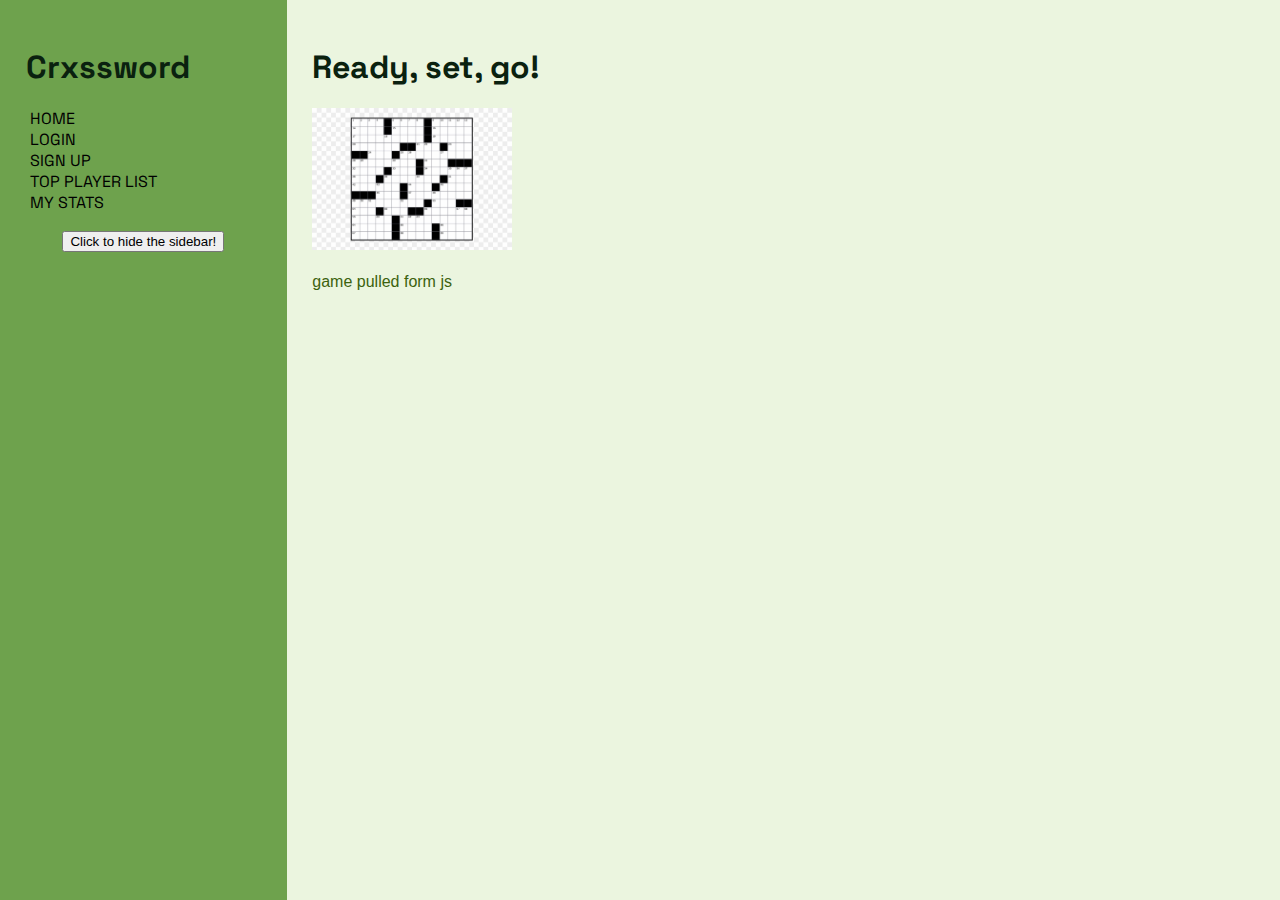
<file: index.html>
<!DOCTYPE html>
<html lang="en">
<html>

<head>
    <title>Learn a language with crosswords!</title>
    <link rel="stylesheet" type="text/css" href="styles/style.css">
    <link rel="stylesheet" href="https://fonts.googleapis.com/css?family=Space+Grotesk">
    <script defer src="scripts/scripts.js"></script>
    <script defer src="scripts/game.js"></script>
</head>

<body>

    <section class="layout">
        <div class="sidebar">
            <h1>Crxssword</h1>
            <!-- <img src="logo.png" alt="logo" width="100px"><br> -->
            <a href="index.html">Home</a><br>
            <a href="login.html">Login</a><br>
            <a href="signup.html">Sign Up</a><br>
            <a href="topplayers.html">Top Player List</a>

            <div class="loggedin">
                <!-- If user has an active session, then they should see this link. Arrange with javascript. -->
                <a href="record.html">My Stats</a>

            </div>

            <!-- Add Javascript f(x) to re-open sidebar -->
            <!-- When sidebar is collapsed, need to reduce width of contents within content -->
            <p align="center">
                <button onclick="hideSide()"> Click to hide the sidebar!</button>
            </p>
        </div>
        <div class="content">

            <h1>Ready, set, go!</h1>
            <p><img src="images/placeholder.png" width="200px"></p>
            
            <p>
                <div class="game">game pulled form js</div>
            </p>

            <!-- <h1>How to create this app</h1>
            Write an API to communicate with database. Through this, we need to log time spent by user, words used by
            user (in database, associated with a level of difficulty). Plus in the database, we need to add words +
            associated clues to be presented to user.

            How is the crossword graphic generated? Is it simply that one square is filled in white with a black border? -->



            <!-- TENTATIVE: 3 Tables.

            1. Log user info (names + email + target lang see: signup.html)
            2. crossword info (words + definitions)
            i. each word has associated difficulty. in the interest of time, this will be systematically determined by
            length of the word (imperfect proxy)
            3. log time spent by user (to be displayed to user on improvement page) -->






        </div>
    </section>

</body>

</html>
</file>
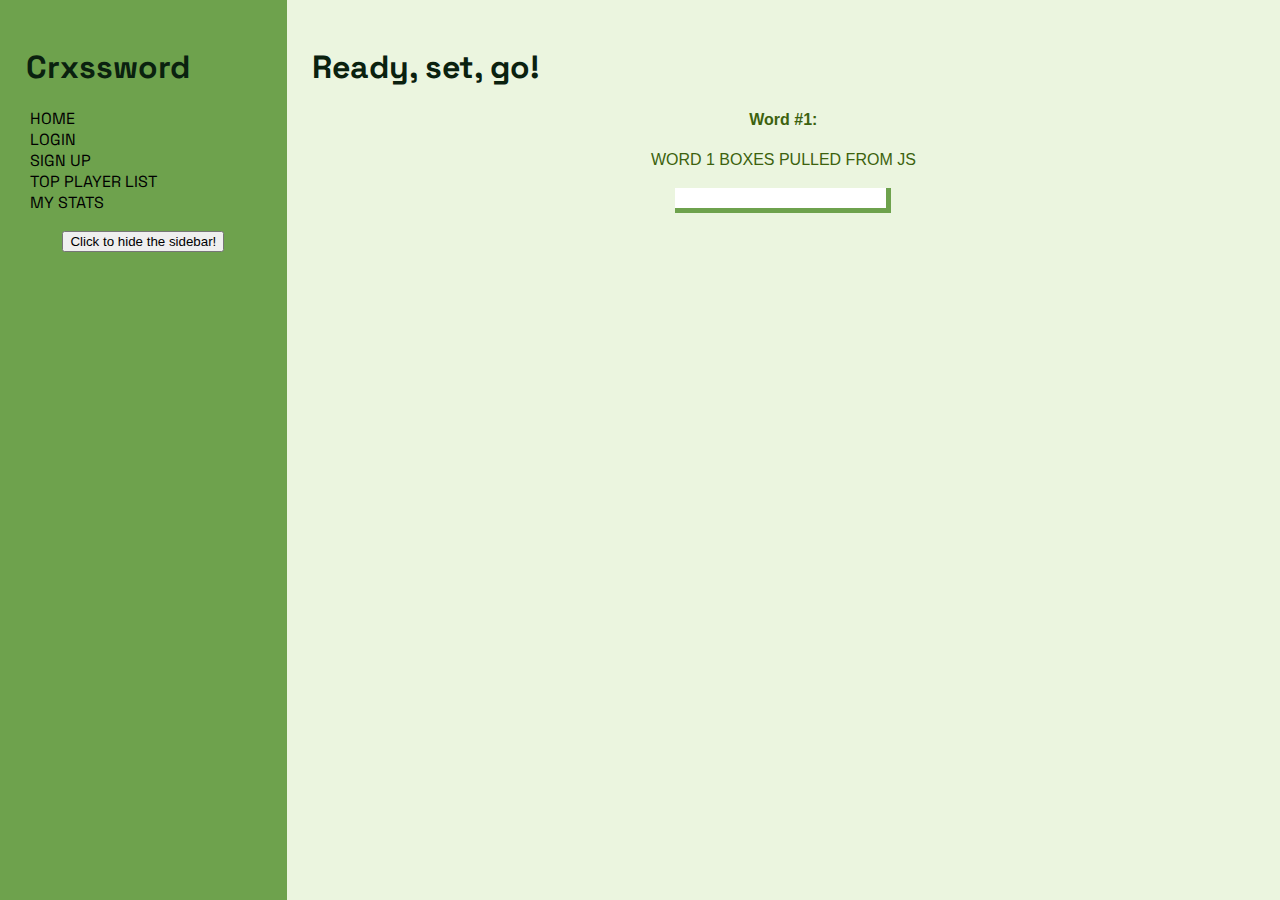
<file: altgame.html>
<!DOCTYPE html>
<html lang="en">
<html>

<head>
    <title>Learn a language with crosswords!</title>
    <link rel="stylesheet" type="text/css" href="styles/style.css">
    <link rel="stylesheet" href="https://fonts.googleapis.com/css?family=Space+Grotesk">
    <script defer src="altgame.js"></script>

</head>

<body>

    <section class="layout">
        <div class="sidebar">
            <h1>Crxssword</h1>
            <!-- <img src="logo.png" alt="logo" width="100px"><br> -->
            <a href="index.html">Home</a><br>
            <a href="login.html">Login</a><br>
            <a href="signup.html">Sign Up</a><br>
            <a href="topplayers.html">Top Player List</a>

            <div class="loggedin">
                <!-- If user has an active session, then they should see this link. Arrange with javascript. -->
                <a href="record.html">My Stats</a>

            </div>

            <!-- Add Javascript f(x) to re-open sidebar -->
            <!-- When sidebar is collapsed, need to reduce width of contents within content -->
            <p align="center">
                <button onclick="hideSide()"> Click to hide the sidebar!</button>
            </p>
        </div>
        <div class="content">

            <h1>Ready, set, go!</h1>
            <center>
                <p><b>Word #1:</b></p>
                <p id="firstWord">WORD 1 BOXES PULLED FROM JS</p>
                <!-- <b>Word #2:</b>
                <b>Word #3:</b>
                <b>Word #4:</b>
                <b>Word #5:</b> -->
                <!-- <p>
                <div class="game2">game pulled form js</div>
                </p> -->

                <input type="text" id="box" onkeydown="validate" onkeyup="validate"/>

            </center>


        </div>
    </section>

</body>

</html>
</file>
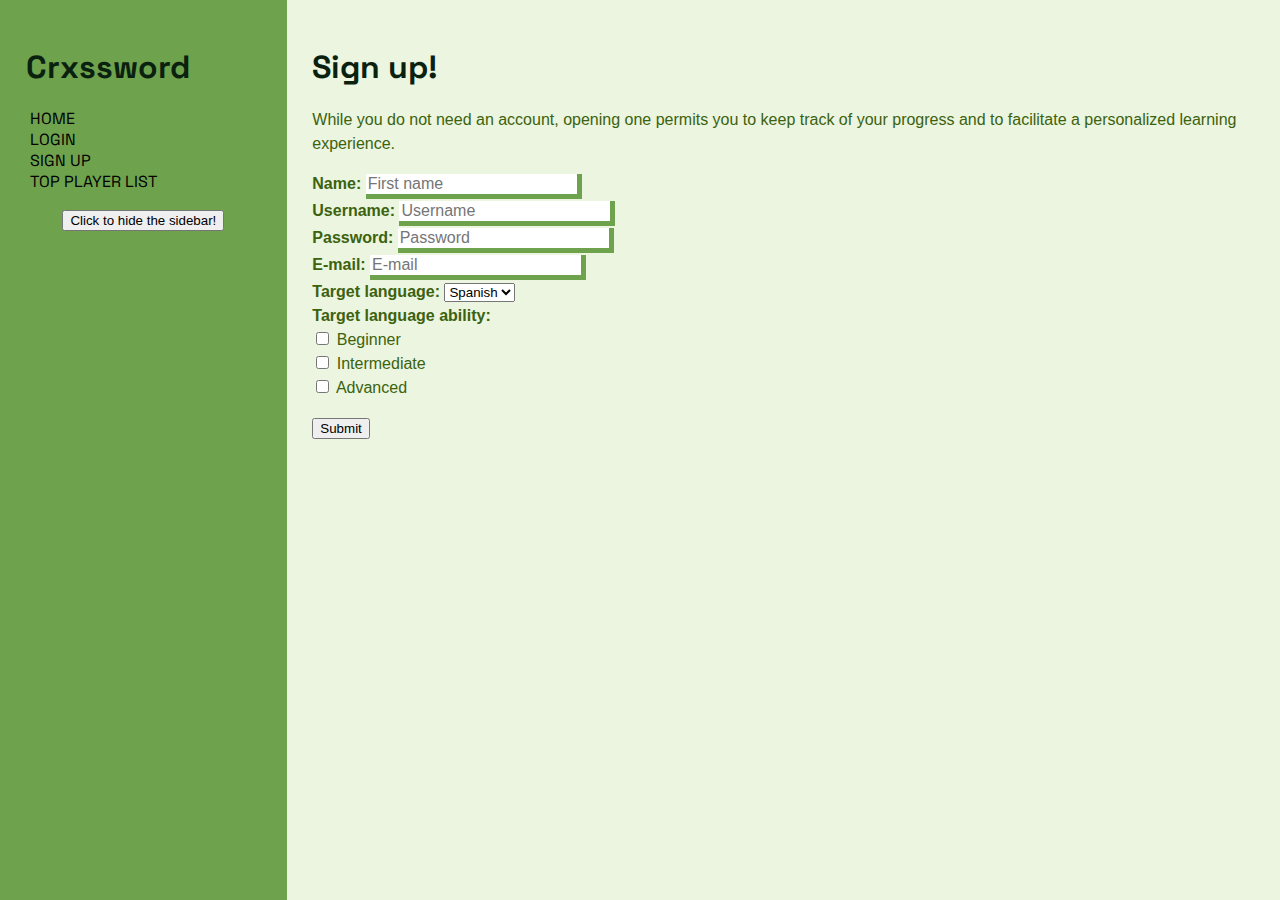
<file: signup.html>
<!DOCTYPE html>
<html lang="en">
<html>

<head>
    <title>Learn a language with crosswords!</title>
    <link rel="stylesheet" type="text/css" href="styles/style.css">
    <link rel="stylesheet" href="https://fonts.googleapis.com/css?family=Space+Grotesk">
    <script defer src="scripts/scripts.js"></script>
</head>

<body>

    <section class="layout">
        <div class="sidebar">
            <h1>Crxssword</h1>
            <!-- <img src="logo.png" alt="logo" width="100px"><br> -->
            <a href="index.html">Home</a><br>
            <a href="login.html">Login</a><br>
            <a href="signup.html">Sign Up</a><br>
            <a href="topplayers.html">Top Player List</a>

            <!-- Add Javascript f(x) to re-open sidebar -->
            <!-- When sidebar is collapsed, need to reduce width of contents within content -->
            <p align="center">
                <button onclick="hideSide()"> Click to hide the sidebar!</button>
            </p>
        </div>
        <div class="content">

            <form>
                <h1>Sign up!</h1>
                <p>While you do not need an account, opening one permits you to keep track of your progress and to
                    facilitate a personalized learning experience.</p>
                <!-- Need to validate user input -->
                <!-- Need to create dummy database -->
                <p><b>Name: </b><input type="text" name="name" placeholder="First name"><br>
                    <b>Username: </b><input type="text" name="user" placeholder="Username"><br>
                    <b>Password: </b><input type="text" name="pass" placeholder="Password"><br>
                    <b>E-mail: </b><input type="text" name="email" placeholder="E-mail"><br>

<!-- I need data validation for username ()
I need automated testing to make sure the form works -->


                    <label for="targetLang"><b>Target language: </b></label>

                    <select name="targetLang" id="targetLang">
                        <option value="Spanish">Spanish</option>
                        <option value="French">French</option>
                        <option value="Swahili">Swahili</option>
                    </select><br>

                    <b>Target language ability: </b><br>
                    <input type="checkbox" id="langLevel1" name=langLevel1" value="L1">
                    <label for="langLevel1">Beginner</label><br>
                    <input type="checkbox" id="langLevel2" name="langLevel2" value="L2">
                    <label for="langLevel2">Intermediate</label><br>
                    <input type="checkbox" id="langLevel3" name="langLevel3" value="L3">
                    <label for="LangLevel3">Advanced</label>


                </p>
                <p><input type="submit" onclick="alert('Double check your data!')"></p>
            </form>
        </div>
    </section>

</body>

</html>
</file>
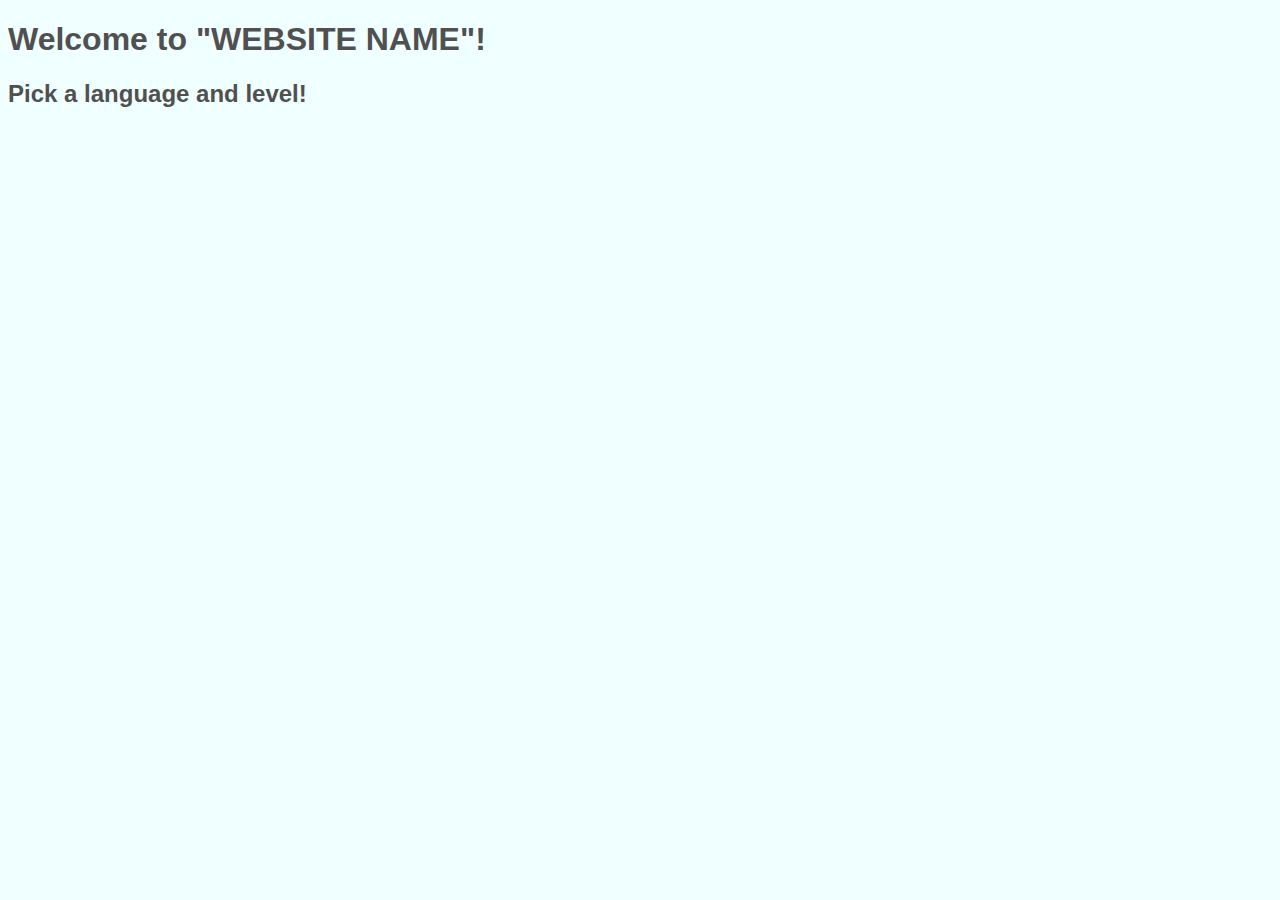
<file: splash.html>
<!DOCTYPE html>
<html lang="en">
<html>

<head>
    <title>Learn a language with crosswords!</title>
    <style>
        body {
            background-color: azure;
            color: #505050;
            justify-content: center;
            font-family: Arial, Helvetica, sans-serif;
        }
    </style>
    <script src="scripts.js"></script>
</head>

<body>

    <h1>Welcome to "WEBSITE NAME"!</h1>
    <h2>Pick a language and level!</h2>
    </h1>

</body>

</html>
</file>
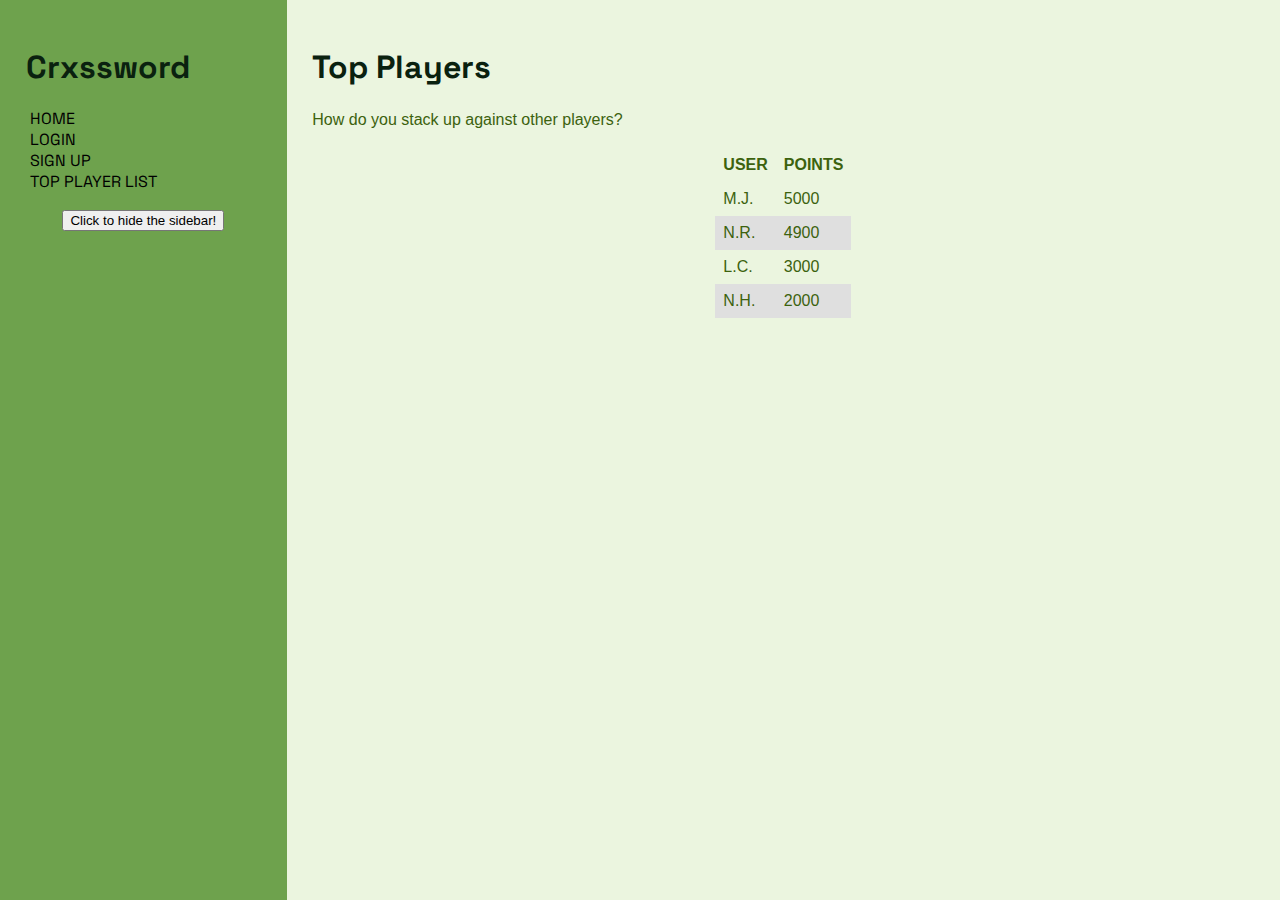
<file: topplayers.html>
<!DOCTYPE html>
<html lang="en">
<html>

    <head>
        <title>Learn a language with crosswords!</title>
        <link rel="stylesheet" type="text/css" href="styles/style.css">
        <link rel="stylesheet" href="https://fonts.googleapis.com/css?family=Space+Grotesk">
        <script defer src="scripts/scripts.js"></script>
    </head>
<body>

    <section class="layout">
        <div class="sidebar">
            <h1>Crxssword</h1>
            <a href="index.html">Home</a><br>
            <a href="login.html">Login</a><br>
            <a href="signup.html">Sign Up</a><br>
            <a href="topplayers.html">Top Player List</a>

            <!-- Add Javascript f(x) to re-open sidebar -->
            <!-- When sidebar is collapsed, need to reduce width of contents within content -->
            <p align="center">
                <button onclick="hideSide()"> Click to hide the sidebar!</button>
            </p>
        </div>
        <div class="content">

            <!-- Use javascript (insertRow(tableRef. rows. length);) to add row to table. Need an API endpoint for this.

            Need to use player initials instead of full name. Use splice to remove all but first index.

            Need to sort top users by recent activity (weekly?) and points. Where points are equal, devolve to first
            initial.

            If there is no recent data, should I add a message indicating that the
            list is currently unavailable OR use an out of date list? (last month data) -->
<h1>Top Players</h1>

<p>How do you stack up against other players?</p>
            <center>
                <table>
                    <thead>
                        <tr>
                            <th>User</th>
                            <th>Points</th>
                        </tr>
                    </thead>
                    <tbody>
                        <tr>
                            <td>M.J.</td>
                            <td>5000</td>
                        </tr>
                        <tr>
                            <td>N.R.</td>
                            <td>4900</td>
                        </tr>
                        <tr>
                            <td>L.C.</td>
                            <td>3000</td>
                        </tr>
                        <tr>
                            <td>N.H.</td>
                            <td>2000</td>
                        </tr>
                    </tbody>
                </table>

            </center>




        </div>
    </section>

</body>

</html>
</file>
<file: styles/style.css>
/* skin by changing root */
/* :root {
    --sidebar: #226F54;
    --text: #000;
    --sidebartext: #F4F0BB;
    --content: #F4F0BB;
    --contenttext: #43291F;
    --lcolor: #FFF;
    --lvisit: #0A210F;
    --lhover: #87C38F;
    --lactive: #DA2C38;
    --h1: #0A210F;
    --h1content: #DA2C38;
    --tabn: #87C38F;
} */
:root {
    --sidebar: #6EA24D;
    --text: #000;
    --sidebartext: #221100;
    --content: #EBF5DF;
    --contenttext: #3C620E;
    --lcolor: #FFF;
    --lvisit: #0A210F;
    --lhover: #B5E994;
    --lactive: #900E51;
    --h1: #0A210F;
    --h1content: #4B3F72;
    --tabn: #DFDFDF;
}
body {
    font-family: Arial, Helvetica, sans-serif;
    color: var(--text);

}
html, body {
    margin: 0px;
    height: 100vh;
    font-family: Arial, Helvetica, sans-serif;
    letter-spacing: -1%;
  }
p {
    line-height: 1.5;
}
.layout {
    display: flex;
    flex-wrap: nowrap;
    flex-direction: row;
    align-items: stretch;
    height: 100%;
    width: 100%;
    margin: 0px;
    padding: 0px;
    position: absolute;
  }
  .sidebar {
    /* background: linear-gradient(#E6FF9B, #dfff7e); */
    background-color: var(--sidebar);
    color: var(--sidebartext);
    width: 20%;
    padding: 2%;
    font-family: "Space Grotesk";
}
/* .sidebar a:hover {
    background-color: #E6FF9B;
} */
.content {
    background-color: var(--content);
    color: var(--contenttext);
    padding: 2%;
    width: 80%;

}
h1 {
    color: var(--h1);
    font-family: "Space Grotesk";
}
h1:hover {
    color: var(--h1content);
    font-style: italic;
    text-decoration: overline;
}
.sidebar h1 {
    width: 2em;
}
.game {
    background-color: var(--text)
    height: 100px;
    width: 150px;
    align-content: center;
}
a:link {
    text-decoration: none;
    text-transform: uppercase;
    color: var(--text);
    margin: 2%;
}
a:visited {
    text-decoration: line-through;
    color: var(--lvisit);
}
a:hover {
    text-decoration: underline;
    color: var(--lhover);
}
.sidebar a:hover {
    letter-spacing: 1em;
}
a:active {
    color: var(--lactive);
}
.sidebar a:active {
    color: var(--lcolor);

}
input[type=text] {
    /* border-bottom: solid 5px var(--sidebar); */
    border-right: solid 5px var(--sidebar);
    border-bottom: solid 5px var(--sidebar);
    border-top:  solid 0px;
    border-left: solid 0px;
    font-size: 1em;
    /* border-radius: 20px; */
  }
input[type=text]:hover {
      color: var(--tabn);
  }
#sidebar a:link {
    padding: 10px;
}
checkbox:checked {
    color: #FFF;
    background-color: var(--sidebar);
}
textarea {
    border-right, border-bottom: solid 4px #505050;
}
table {
    border-collapse: collapse;
    width: fit-content;
}
th, td {
    text-align: left;
    padding: 8px;
}
th:first-child {
    text-align: center;
}
th, td:first-child {
    text-transform: uppercase;
}
tr:nth-child(even) {
    background-color: var(--tabn);
}

@media only screen and (max-width: 600px) {
/* add a hamburger menu icon */
/* change the styling on links of sidebar in mobile */
}

@media only screen and (min-width: 900px) {

}
</file>
